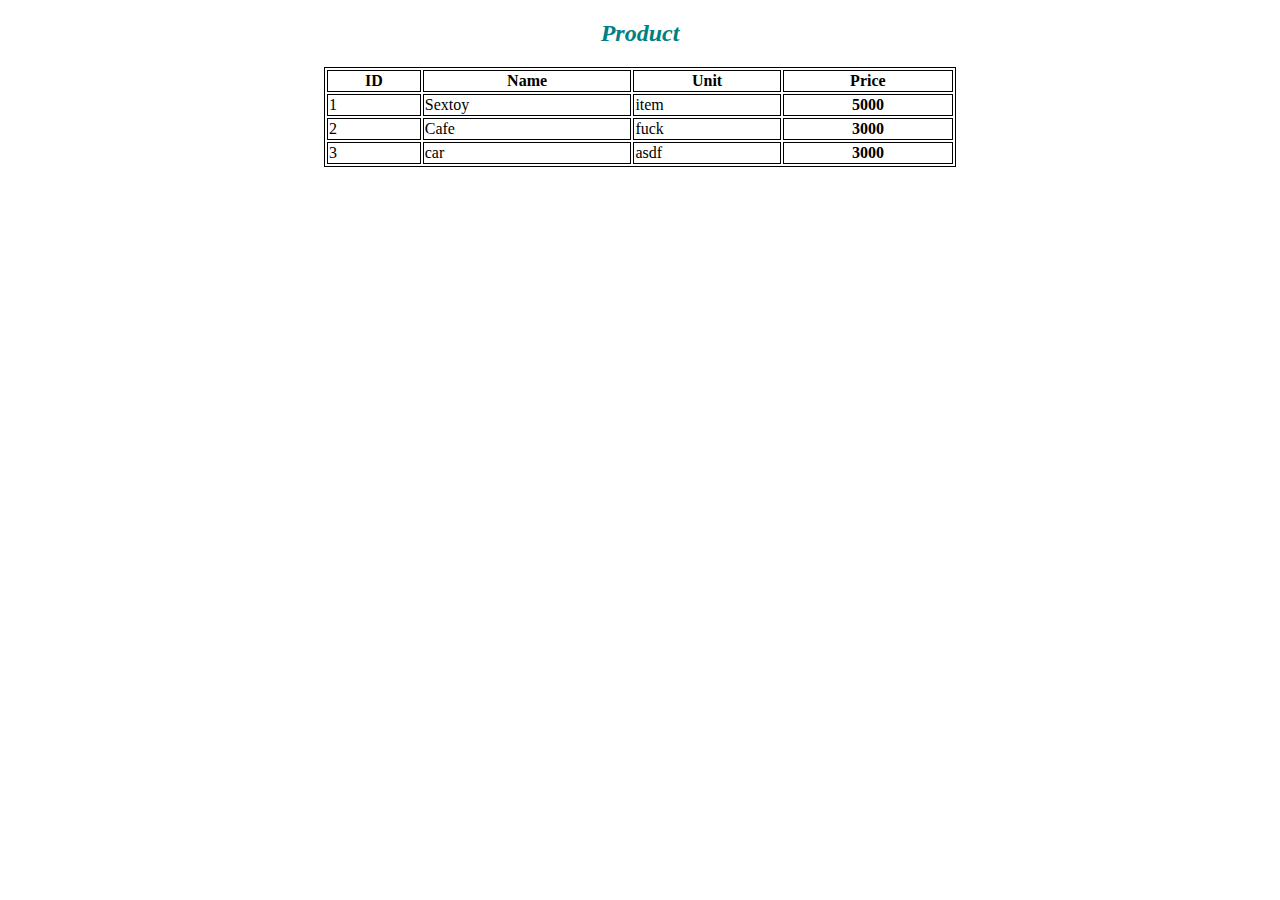
<file: index.html>
<!DOCTYPE html>
<html>
    <head>
        <link rel="stylesheet" type="text/css" href="index.css">
    </head>
    <body> 
        <h2>Product</h2>
        <table>
            <tr>
              <th>ID</th>
              <th>Name</th>
              <th>Unit</th>
              <th>Price</th>
            </tr>
            <tr>
              <td>1</td>
              <td>Sextoy</td>
              <td>item</td>
              <th>5000</th>
            </tr>
            <tr>
              <td>2</td>
              <td>Cafe</td>
              <td>fuck</td>
              <th>3000</th>
            </tr>
            <tr>
                <td>3</td>
                <td>car</td>
                <td>asdf</td>
                <th>3000</th>
              </tr>
          </table>
    </body>
</html>
</file>
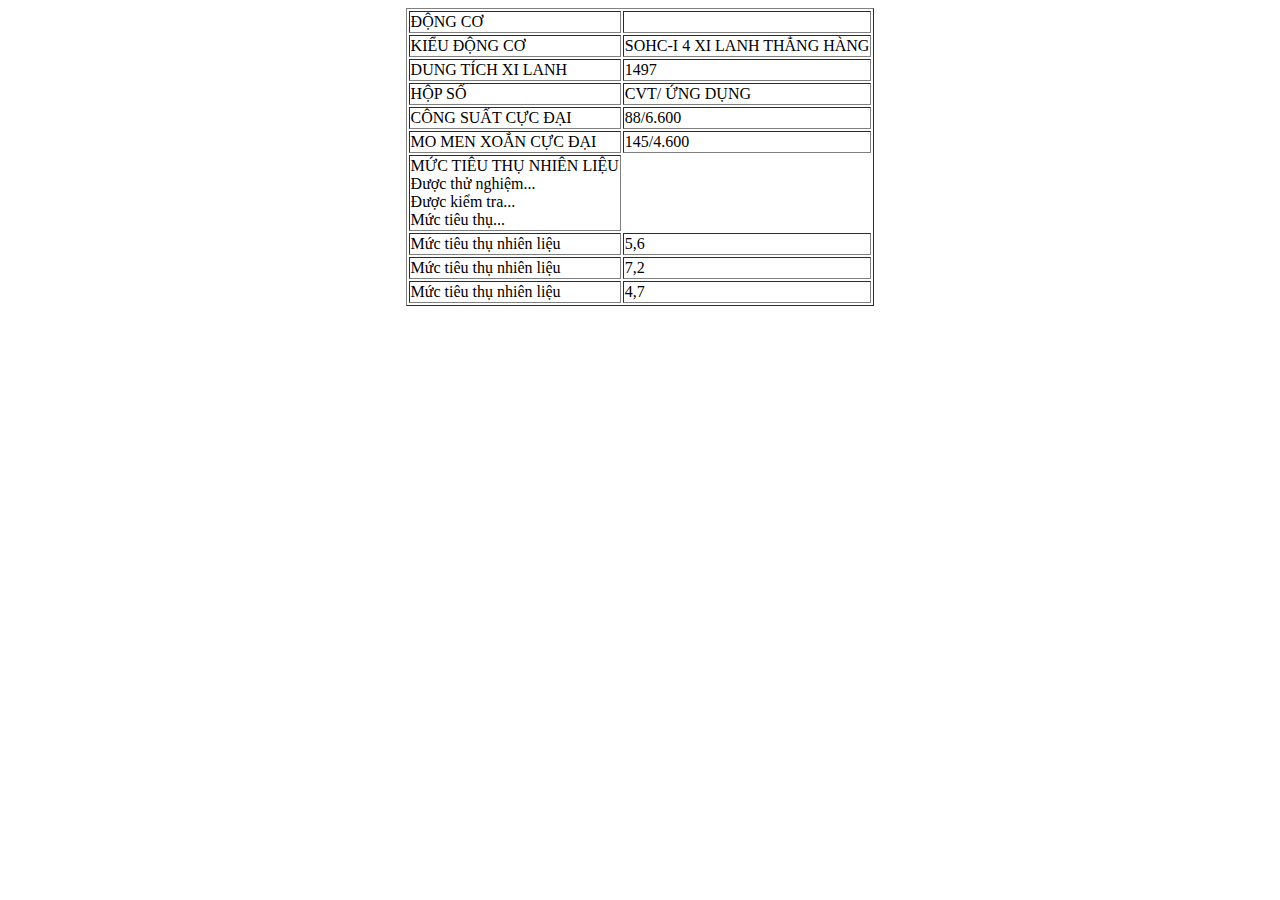
<file: BAITAP2.HTML>
<!DOCTYPE html>
<html lang="en">
<head>
    <meta charset="UTF-8">
    <meta name="viewport" content="width=device-width, initial-scale=1.0">
    <title>Bảng Động Cơ</title>
</head>
<body>
    <table border="1px" style="500px; margin: auto" >
        <tr>
            <td>ĐỘNG CƠ</td>
            <td></td>
        </tr>
        <tr>
            <td>KIỂU ĐỘNG CƠ</td>
            <td>SOHC-I 4 XI LANH THẲNG HÀNG</td>
        </tr>
        <tr>
            <td>DUNG TÍCH XI LANH</td>
            <td>1497</td>
        </tr>
        <tr>
            <td>HỘP SỐ</td>
            <td>CVT/ ỨNG DỤNG</td>
        </tr>
        <tr>
            <td>CÔNG SUẤT CỰC ĐẠI</td>
            <td>88/6.600</td>
        </tr>
        <tr>
            <td>MO MEN XOẮN CỰC ĐẠI</td>
            <td>145/4.600</td>
        </tr>
        <tr>
            <td>MỨC TIÊU THỤ NHIÊN LIỆU <br>
                Được thử nghiệm...<br>
                Được kiểm tra...<br>
                Mức tiêu thụ...</td>
            
        </tr>
        <tr>
            <td>Mức tiêu thụ nhiên liệu</td>
            <td>5,6</td>
        </tr>
        <tr>
            <td>Mức tiêu thụ nhiên liệu</td>
            <td>7,2</td>
        </tr>
        <tr>
            <td>Mức tiêu thụ nhiên liệu</td>
            <td>4,7</td>
        </tr>
    </table>
</body>
</html>
</file>
<file: index.css>
table, th, td {
    border: 1px solid black;
}

h2 {
    text-align: center;
    color: teal;
    font-weight: bold;
    font-style: italic;
    
}
table {
    width: 50%;
    margin-left:25%; 
}
</file>
